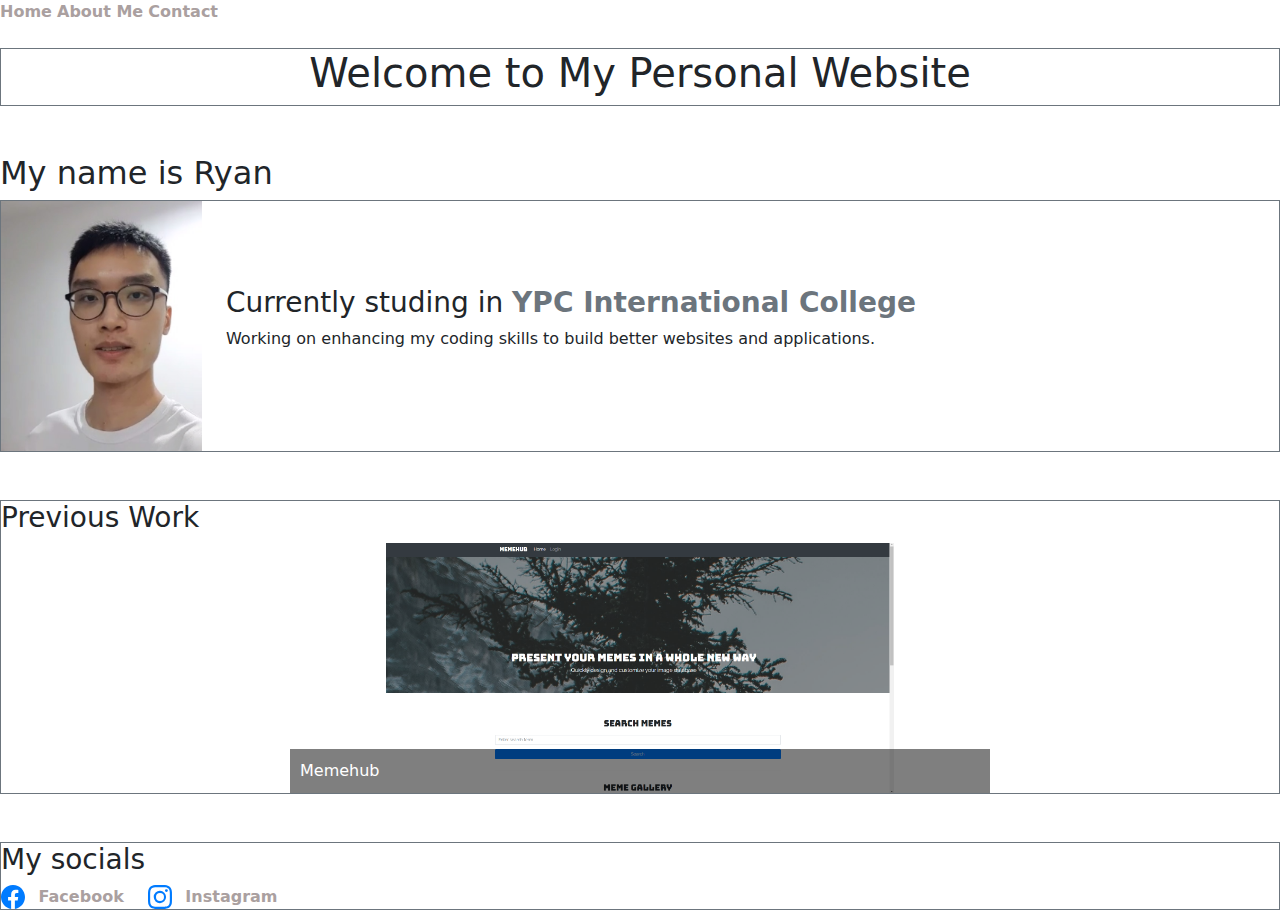
<file: index.html>
<!DOCTYPE html>
<html>
  <head>
    <!-- Google tag (gtag.js) -->
    <script async src="https://www.googletagmanager.com/gtag/js?id=G-58W4J1V0D4"></script>
    <script>
      window.dataLayer = window.dataLayer || [];
      function gtag(){dataLayer.push(arguments);}
      gtag('js', new Date());
    
      gtag('config', 'G-58W4J1V0D4');
    </script>
    <meta name="viewport" content="width=device-width, initial-scale=1.0">

    <link href="https://cdn.jsdelivr.net/npm/bootstrap@5.3.3/dist/css/bootstrap.min.css" rel="stylesheet" integrity="sha384-QWTKZyjpPEjISv5WaRU9OFeRpok6YctnYmDr5pNlyT2bRjXh0JMhjY6hW+ALEwIH" crossorigin="anonymous">

    <script src="https://cdn.jsdelivr.net/npm/bootstrap@5.3.3/dist/js/bootstrap.bundle.min.js" integrity="sha384-YvpcrYf0tY3lHB60NNkmXc5s9fDVZLESaAA55NDzOxhy9GkcIdslK1eN7N6jIeHz" crossorigin="anonymous"></script>
    
    <title>Homepage</title>
    
    <link href="style.css" rel="stylesheet" />
    
    <script src="script.js"></script>
    <style>
        img {
            max-height: 250px;
        }

        a {
            text-decoration: none; 
            color: #aaa0a0; 
            font-weight: bold;
        }

        a:hover {
            color: #007bff; 
        }

        svg {
            width: 24px; 
            height: 24px; 
            fill: #007bff; 
            margin-right: 8px; 
        }

        svg:hover {
            fill: #ff4500; 
        }

        .slideshow-container {
            position: relative;
            height: auto;
            max-width: 700px; /* Adjust max-width as needed */
            margin: auto;
        }

        .slide {
            display: none;
        }

        .slide img {
            width: 100%; 
            height: 100%; 
            object-fit: contain; 
        }
        .caption {
            position: absolute;
            bottom: 0;
            left: 0;
            width: 100%;
            background-color: rgba(0, 0, 0, 0.5); 
            color: white;
            padding: 10px;
            box-sizing: border-box;
        }

    </style>  
  </head>
  <body>
    <div class="sidebar">
        <a class="active" href="index.html">Home</a>
        <a href="about-me.html">About Me</a>
        <a href="contact.html">Contact</a>
    </div>
    <div class="content">
        <br>
        <div class="border border-secondary text-center" id="border">
            <h1>Welcome to My Personal Website</h1>
        </div>
        <br><br>
        <h2>My name is Ryan</h2>
        <div class="border border-secondary">
            <div class="row align-items-center">
                <div class="col-auto">
                    <img src="image/me.png" class="img-fluid" alt="Profile Image">
                </div>
                <div class="col">
                    <h3>Currently studing in <a class="text-secondary" href="https://www.ypccollege.edu.my/" target="_blank">YPC International College</a></h3>
                    <p>Working on enhancing my coding skills to build better websites and applications.</p>
                </div>
            </div>
        </div>
        <br><br>
        <div class="border border-secondary">
            <h3>Previous Work</h3>
            <div class="slideshow-container">
                <div class="slide">
                    <img src="image/img1.PNG" alt="Image 1">
                    <div class="caption">Memehub</div>
                </div>
                <div class="slide">
                    <img src="image/img2.PNG" alt="Image 2">
                    <div class="caption">Car Rental</div>
                </div>
            </div>
        </div>
        <br><br>
        <div class="border border-secondary">
            <h3>My socials</h3>
            <div class="row align-items-center">
                <div class="col-auto">
                    <a href="https://www.facebook.com/chong.tho.5/" target="_blank">
                        <svg xmlns="http://www.w3.org/2000/svg" width="16" height="16" fill="currentColor" class="bi bi-facebook" viewBox="0 0 16 16">
                            <path d="M16 8.049c0-4.446-3.582-8.05-8-8.05C3.58 0-.002 3.603-.002 8.05c0 4.017 2.926 7.347 6.75 7.951v-5.625h-2.03V8.05H6.75V6.275c0-2.017 1.195-3.131 3.022-3.131.876 0 1.791.157 1.791.157v1.98h-1.009c-.993 0-1.303.621-1.303 1.258v1.51h2.218l-.354 2.326H9.25V16c3.824-.604 6.75-3.934 6.75-7.951"/>
                        </svg>
                        <span class="social-text">Facebook</span>
                    </a>
                </div>
                <div class="col-auto">
                    <a href="https://www.instagram.com/ryan.hbk/" target="_blank">
                        <svg xmlns="http://www.w3.org/2000/svg" width="16" height="16" fill="currentColor" class="bi bi-instagram" viewBox="0 0 16 16">
                            <path d="M8 0C5.829 0 5.556.01 4.703.048 3.85.088 3.269.222 2.76.42a3.9 3.9 0 0 0-1.417.923A3.9 3.9 0 0 0 .42 2.76C.222 3.268.087 3.85.048 4.7.01 5.555 0 5.827 0 8.001c0 2.172.01 2.444.048 3.297.04.852.174 1.433.372 1.942.205.526.478.972.923 1.417.444.445.89.719 1.416.923.51.198 1.09.333 1.942.372C5.555 15.99 5.827 16 8 16s2.444-.01 3.298-.048c.851-.04 1.434-.174 1.943-.372a3.9 3.9 0 0 0 1.416-.923c.445-.445.718-.891.923-1.417.197-.509.332-1.09.372-1.942C15.99 10.445 16 10.173 16 8s-.01-2.445-.048-3.299c-.04-.851-.175-1.433-.372-1.941a3.9 3.9 0 0 0-.923-1.417A3.9 3.9 0 0 0 13.24.42c-.51-.198-1.092-.333-1.943-.372C10.443.01 10.172 0 7.998 0zm-.717 1.442h.718c2.136 0 2.389.007 3.232.046.78.035 1.204.166 1.486.275.373.145.64.319.92.599s.453.546.598.92c.11.281.24.705.275 1.485.039.843.047 1.096.047 3.231s-.008 2.389-.047 3.232c-.035.78-.166 1.203-.275 1.485a2.5 2.5 0 0 1-.599.919c-.28.28-.546.453-.92.598-.28.11-.704.24-1.485.276-.843.038-1.096.047-3.232.047s-2.39-.009-3.233-.047c-.78-.036-1.203-.166-1.485-.276a2.5 2.5 0 0 1-.92-.598 2.5 2.5 0 0 1-.6-.92c-.109-.281-.24-.705-.275-1.485-.038-.843-.046-1.096-.046-3.233s.008-2.388.046-3.231c.036-.78.166-1.204.276-1.486.145-.373.319-.64.599-.92s.546-.453.92-.598c.282-.11.705-.24 1.485-.276.738-.034 1.024-.044 2.515-.045zm4.988 1.328a.96.96 0 1 0 0 1.92.96.96 0 0 0 0-1.92m-4.27 1.122a4.109 4.109 0 1 0 0 8.217 4.109 4.109 0 0 0 0-8.217m0 1.441a2.667 2.667 0 1 1 0 5.334 2.667 2.667 0 0 1 0-5.334"/>
                        </svg>
                        <span class="social-text">Instagram</span>
                    </a>
                </div>                
            </div>
        </div>
    </div>
    
  </body>
  
</html>
</file>
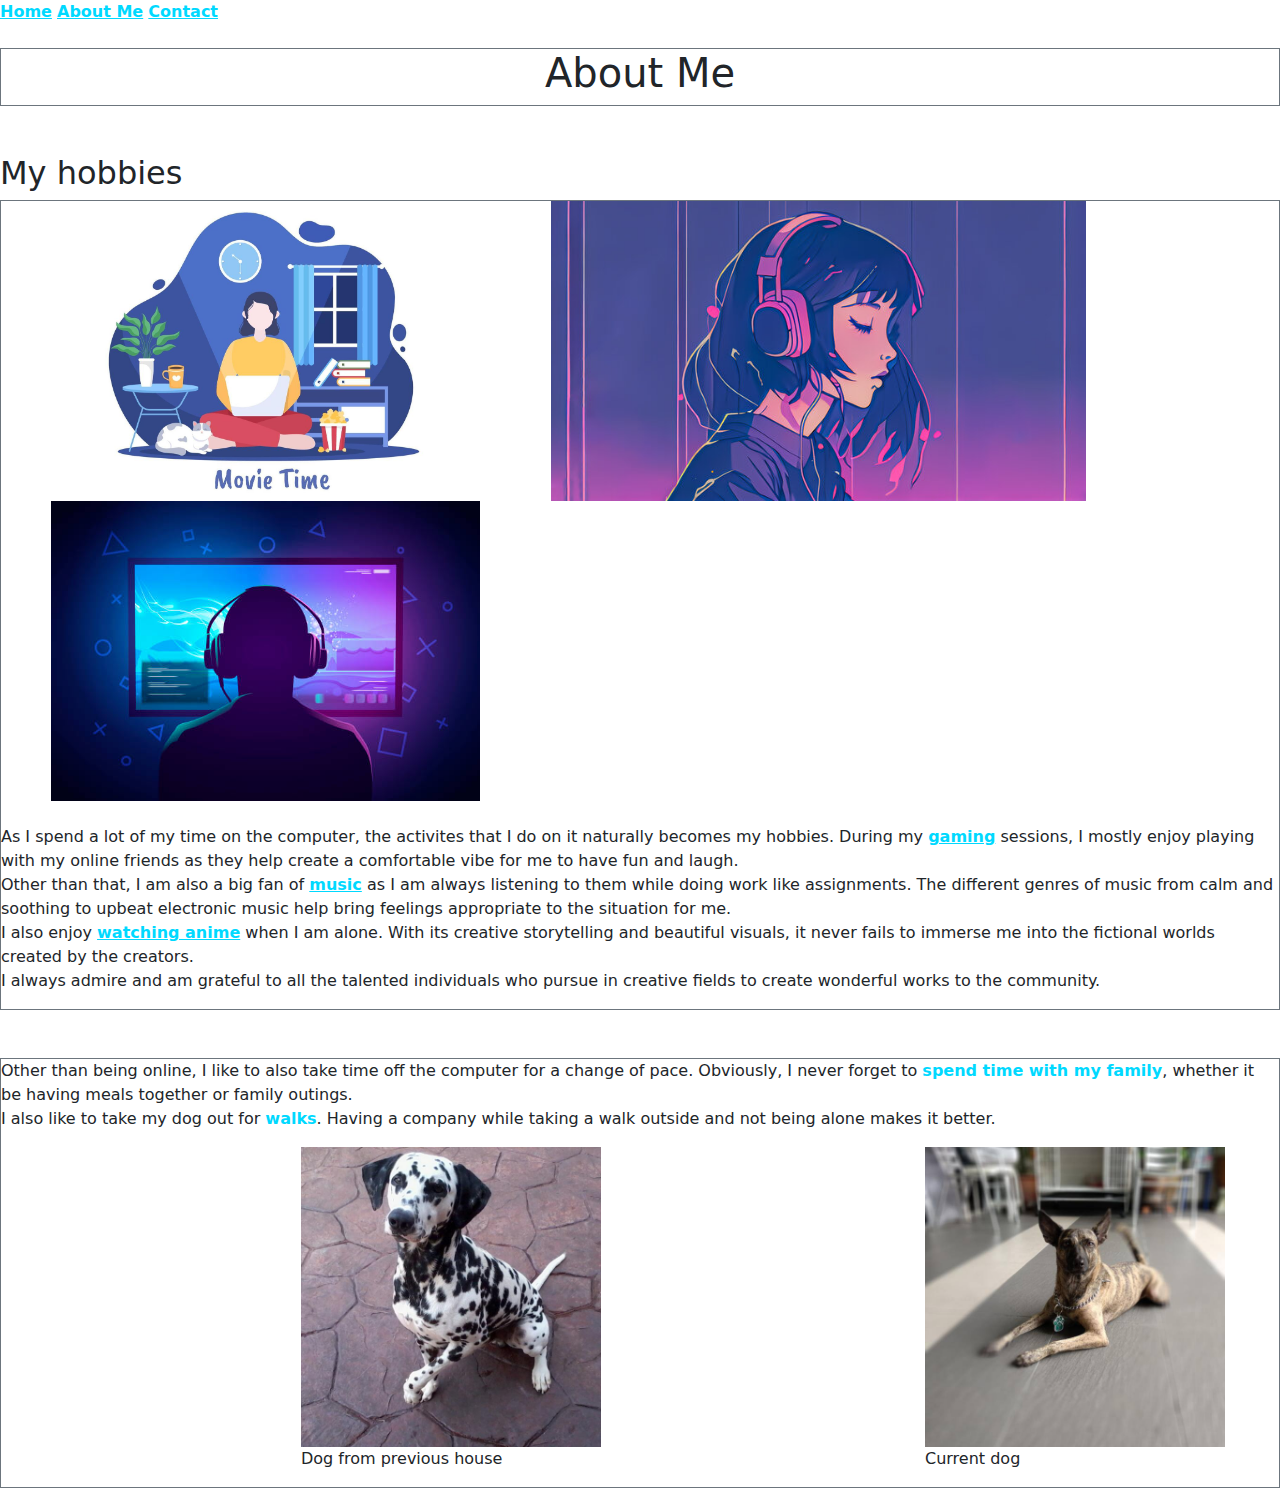
<file: about-me.html>
<!DOCTYPE html>
<html>
  <head>
    <!-- Google tag (gtag.js) -->
    <script async src="https://www.googletagmanager.com/gtag/js?id=G-58W4J1V0D4"></script>
    <script>
      window.dataLayer = window.dataLayer || [];
      function gtag(){dataLayer.push(arguments);}
      gtag('js', new Date());
    
      gtag('config', 'G-58W4J1V0D4');
    </script>
    <meta name="viewport" content="width=device-width, initial-scale=1.0">
    <meta name="description" content="Ryan's interests and hobbies">

    <link href="https://cdn.jsdelivr.net/npm/bootstrap@5.3.3/dist/css/bootstrap.min.css" rel="stylesheet" integrity="sha384-QWTKZyjpPEjISv5WaRU9OFeRpok6YctnYmDr5pNlyT2bRjXh0JMhjY6hW+ALEwIH" crossorigin="anonymous">

    <script src="https://cdn.jsdelivr.net/npm/bootstrap@5.3.3/dist/js/bootstrap.bundle.min.js" integrity="sha384-YvpcrYf0tY3lHB60NNkmXc5s9fDVZLESaAA55NDzOxhy9GkcIdslK1eN7N6jIeHz" crossorigin="anonymous"></script>
    
    <title>About Me Page - Ryan's Personal Website</title>
    
    <link href="style.css" rel="stylesheet" />
    
    <script src="script.js"></script>  
    <style>
      .hobby img {
        height: 300px;
        margin-left: 50px;
      }

      a {
          font-weight: bold;
          color: #00d9ff !important;
        }

      .hobby1 img {
        height: 300px;
        margin-left: 300px;
      }
      .hobby1 p {
        margin-left: 300px;
      }
    </style>
  </head>
  <body>
    <div class="sidebar">
        <a href="index.html">Home</a>
        <a class="active" href="about-me.html">About Me</a>
        <a href="contact.html">Contact</a>
    </div>
    <div class="content">
        <br>
        <div class="border border-secondary text-center" id="border">
            <h1>About Me</h1>
        </div>
        <br><br>
        <h2>My hobbies</h2>
        <div class="border border-secondary">
          <div class="row align-items-center">
            <div class="hobby col-auto">
              <img class="img-fluid" src="image/movie.jpg" alt="Image to show my interest in watching anime and movies">
            </div>
            <div class="hobby col-auto">
              <img class="img-fluid" src="image/music.jpg" alt="Image to show my interest in listening to music">
            </div>   
            <div class="hobby col-auto">
              <img class="img-fluid" src="image/game.jpg" alt="Image to show my interest in playing games">
            </div>              
          </div>
          <br>
          <p>As I spend a lot of my time on the computer, the activites that I do on it naturally becomes my hobbies.
            During my <a href="http://www.maplesea.com" target="_blank">gaming</a> sessions, I mostly enjoy playing with my online friends as they help create a comfortable vibe for me to
            have fun and laugh. <br>
            Other than that, I am also a big fan of <a href="https://open.spotify.com" target="_blank">music</a> as I am always listening to them while doing work like assignments.
            The different genres of music from calm and soothing to upbeat electronic music help bring feelings appropriate to the situation for me.<br>
            I also enjoy <a href="https://myanimelist.net" target="_blank">watching anime</a> when I am alone. With its creative storytelling and beautiful visuals, it never fails to immerse me into the 
            fictional worlds created by the creators.<br>
            I always admire and am grateful to all the talented individuals who pursue in creative fields to create wonderful works to the community.
          </p>
        </div>
        <br><br>
        <div class="border border-secondary">
          <p>Other than being online, I like to also take time off the computer for a change of pace. Obviously, I never forget to <a>spend time with my family</a>,
            whether it be having meals together or family outings.<br>
            I also like to take my dog out for <a>walks</a>. Having a company while taking a walk outside and not being alone makes it better.
          </p>
          <div class="row align-items-center">
            <div class="hobby1 col-auto">
                <img src="image/dog1.png">
                <p>Dog from previous house</p>
            </div>
            <div class="hobby1 col-auto">
                <img src="image/dog2.png">
                <p>Current dog</p>
            </div>      
          </div>
        </div>
    </div>
    
  </body>
  
</html>
</file>
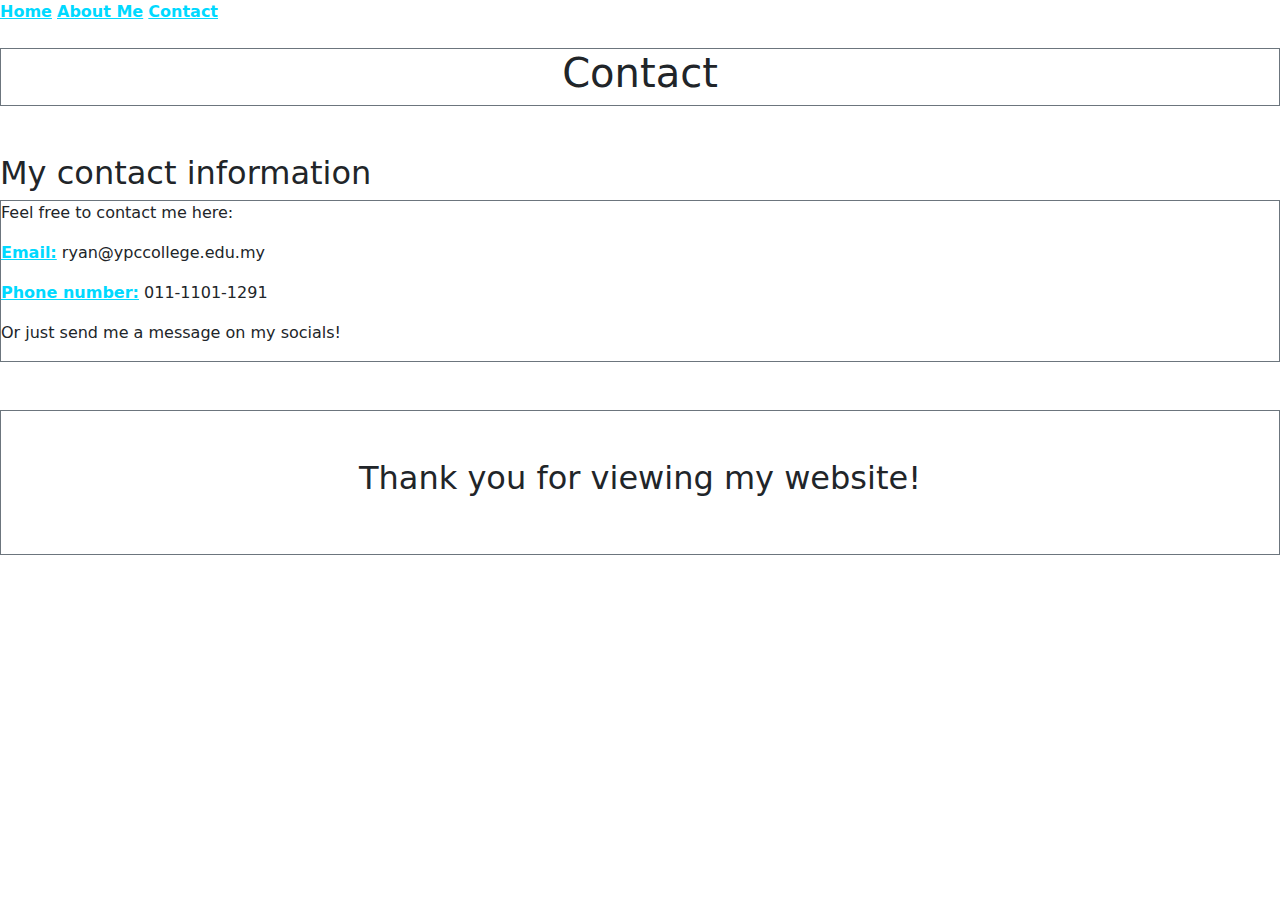
<file: contact.html>
<!DOCTYPE html>
<html>
  <head>
    <!-- Google tag (gtag.js) -->
    <script async src="https://www.googletagmanager.com/gtag/js?id=G-58W4J1V0D4"></script>
    <script>
      window.dataLayer = window.dataLayer || [];
      function gtag(){dataLayer.push(arguments);}
      gtag('js', new Date());
    
      gtag('config', 'G-58W4J1V0D4');
    </script>
    <meta name="viewport" content="width=device-width, initial-scale=1.0">
    <meta name="description" content="Contact Ryan via email, phone, or social media.">

    <link href="https://cdn.jsdelivr.net/npm/bootstrap@5.3.3/dist/css/bootstrap.min.css" rel="stylesheet" integrity="sha384-QWTKZyjpPEjISv5WaRU9OFeRpok6YctnYmDr5pNlyT2bRjXh0JMhjY6hW+ALEwIH" crossorigin="anonymous">

    <script src="https://cdn.jsdelivr.net/npm/bootstrap@5.3.3/dist/js/bootstrap.bundle.min.js" integrity="sha384-YvpcrYf0tY3lHB60NNkmXc5s9fDVZLESaAA55NDzOxhy9GkcIdslK1eN7N6jIeHz" crossorigin="anonymous"></script>
    
    <title>Contact Ryan - YPC College Student | Personal Website</title>
    
    <link href="style.css" rel="stylesheet" />
    
    <script src="script.js"></script>  
    <style>
      a {
          font-weight: bold;
          color: #00d9ff !important;
        }
      
    </style>
  </head>
  <body>
    <div class="sidebar">
        <a href="index.html">Home</a>
        <a href="about-me.html">About Me</a>
        <a class="active" href="contact.html">Contact</a>
    </div>
    <div class="content">
        <br>
        <div class="border border-secondary text-center" id="border">
            <h1>Contact</h1>
        </div>
        <br><br>
        <h2>My contact information</h2>
        <div class="border border-secondary">
          <p>Feel free to contact me here:</p>
          <p><a href="mailto:ryan@ypccollege.edu.my">Email:</a> ryan@ypccollege.edu.my</p>
          <p><a href="tel:01111011291">Phone number:</a> 011-1101-1291</p>
          <p>Or just send me a message on my socials!</p>
        </div>
        <br><br>
        
        <div class="border border-secondary text-center">
          <br><br>
          <h2>Thank you for viewing my website!</h2>
          <br><br>
        </div>
    </div>
    <script type="application/ld+json">
    {
      "@context": "https://schema.org",
      "@type": "Person",
      "name": "Ryan",
      "email": "mailto:ryan@ypccollege.edu.my",
      "telephone": "+01111011291"
    }
    </script>

  </body>
  
</html>
</file>
<file: style.css>

</file>
